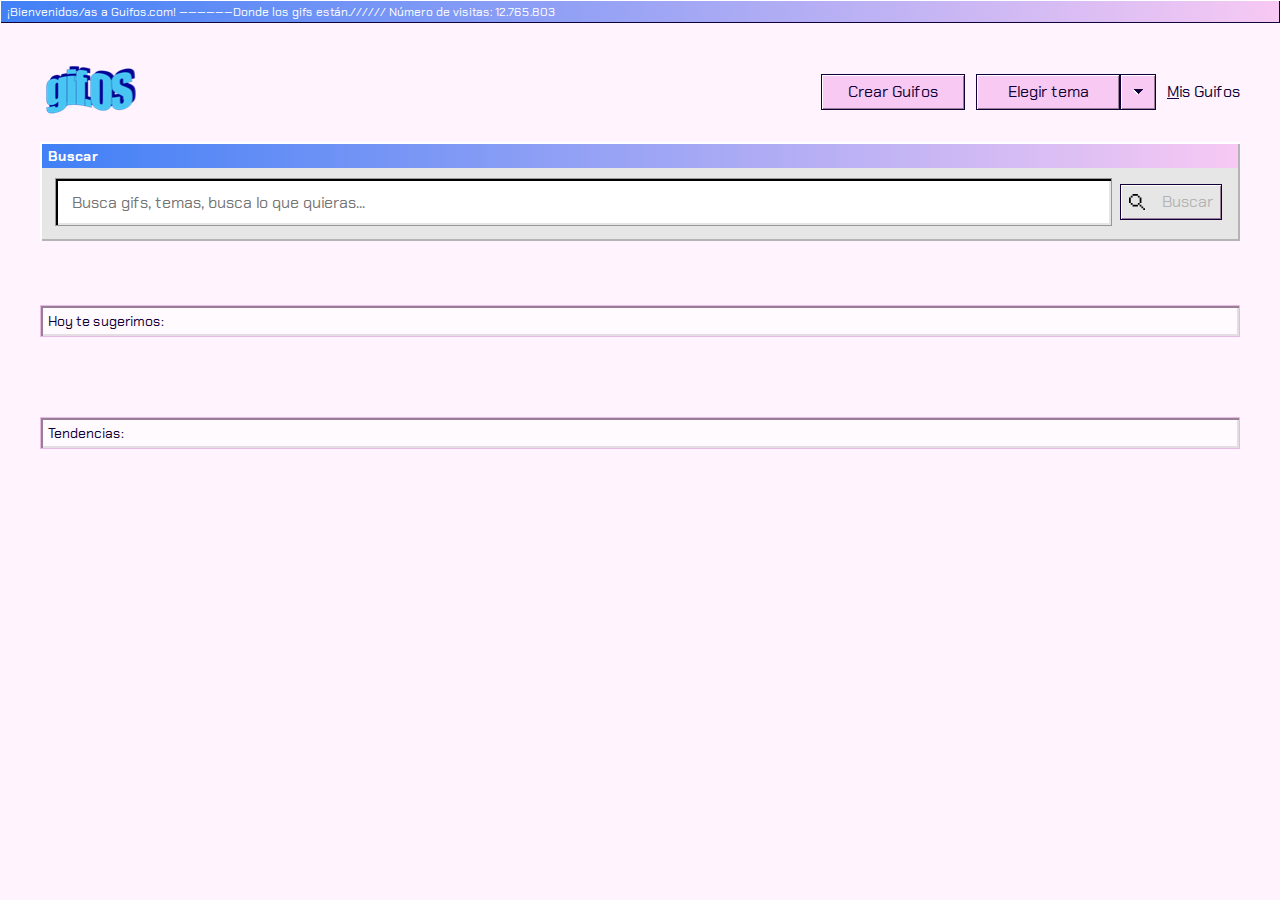
<file: index.html>
<!DOCTYPE html>
<html lang="es">
	<head>
		<meta charset="UTF-8" />
		<meta name="viewport" content="width=device-width, initial-scale=1.0" />
		<link
			href="https://fonts.googleapis.com/css2?family=Chakra+Petch:ital,wght@0,400;0,700;1,700&display=swap"
			rel="stylesheet"
		/>

		<!-- Favicon -->
		<link rel="shortcut icon" href="./assets/img/favicon/favicon.ico" type="image/x-icon" id="favicon" />

		<!-- Themes -->
		<link rel="stylesheet" href="styles/style.css" />
		<link id="cache" rel="stylesheet" href="styles/sailorNightTheme.css" />
		<link id="theme" rel="stylesheet" href="styles/sailorDayTheme.css" />
		<title>GifOS</title>
	</head>
	<body>
		<header class="main-title">
			<h1 class="main-title__text">
				¡Bienvenidos/as a Guifos.com! ——————Donde los gifs están.////// Número de visitas: 12.765.803
			</h1>
		</header>

		<main class="container">
			<nav class="nav">
				<a href="index.html"><img id="logo" class="nav__logo" src="assets/img/gifOF_logo.png" alt="gifOS Logo" /></a>

				<ul class="nav__btns">
					<li><a class="btn btn-default" href="mygifos.html">Crear Guifos</a></li>
					<li>
						<ul class="nav__secondary-btn">
							<li class="btn btn-default">Elegir tema</li>
							<li class="btn btn-default-small"><img src="assets/svg/dropdown.svg" alt="dropdown" /></li>
						</ul>
						<div class="nav__dropdown hidden">
							<button id="day-theme-btn" class="btn btn-adaptable btn-theme" type="button">
								<span class="underline">S</span>ailor Day
							</button>
							<button id="night-theme-btn" class="btn btn-adaptable btn-theme" type="button">Sailor Night</button>
						</div>
					</li>
					<li class="nav__link">
						<button id="myGifos_btn" class="btn-link" type="button"><span class="underline">M</span>is Guifos</button>
					</li>
				</ul>
			</nav>
			<section class="search">
				<div class="search-title">
					<h2 class="search-title__text">Buscar</h2>
				</div>
				<form class="search-content" method="GET">
					<label for="search-input"></label>
					<input
						class="search-input"
						id="search-input"
						type="text"
						autocomplete="off"
						placeholder="Busca gifs, temas, busca lo que quieras..."
					/>
					<button class="btn btn-search" type="submit">
						<img id="search-icon" src="assets/svg/lupa.svg" alt="lupa" /> Buscar
					</button>
				</form>
			</section>
			<div class="autocomplete hidden"></div>
			<div class="related"></div>
			<div>
				<section class="today">
					<header class="today-title section-header">
						<h2 class="section-header__title">Hoy te sugerimos:</h2>
					</header>
					<div class="today__container">
						<div class="today__item">
							<div class="item-header">
								<p class="item-header__text">#LoremIpsumDolor</p>
								<img class="item-header__img" src="assets/svg/button3.svg" alt="close button" />
							</div>
							<img class="item__img" src="https://via.placeholder.com/280" alt="placeholder" />
							<button class="btn btn-related item__btn" type="button">Ver más...</button>
						</div>

						<div class="today__item">
							<div class="item-header">
								<p class="item-header__text">#LoremIpsumDolor</p>
								<img class="item-header__img" src="assets/svg/button3.svg" alt="close button" />
							</div>
							<img class="item__img" src="https://via.placeholder.com/280" alt="placeholder" />
							<button class="item__btn" type="button">Ver más...</button>
						</div>

						<div class="today__item">
							<div class="item-header">
								<p class="item-header__text">#LoremIpsumDolor</p>
								<img class="item-header__img" src="assets/svg/button3.svg" alt="close button" />
							</div>
							<img class="item__img" src="https://via.placeholder.com/280" alt="placeholder" />
							<button class="item__btn" type="button">Ver más...</button>
						</div>

						<div class="today__item">
							<div class="item-header">
								<p class="item-header__text">#LoremIpsumDolor</p>
								<img class="item-header__img" src="assets/svg/button3.svg" alt="close button" />
							</div>
							<img class="item__img" src="https://via.placeholder.com/280" alt="placeholder" />
							<button class="item__btn" type="button">Ver más...</button>
						</div>
					</div>
				</section>

				<section class="tendencies">
					<header class="tendencies__title section-header">
						<h2 class="section-header__title">Tendencias:</h2>
					</header>
					<div class="tendencies-container"></div>
				</section>

				<section class="results hidden">
					<header class="results-title section-header">
						<h2 class="section-header__title">Ejemplo de búsqueda (resultados)</h2>
					</header>
					<div class="results-container"></div>
				</section>

				<section class="my-gifos hidden">
					<header class="my-gifos-title section-header">
						<h2 class="section-header__title">Mis guifos</h2>
					</header>
					<div id="loaded-gifs" class="saved-container"></div>
				</section>
			</div>
		</main>

		<script src="main.js"></script>
	</body>
</html>
</file>
<file: styles/sailorNightTheme.css>
body {
  background: #1a003b;
}

.btn {
  color: #ffffff;
}

.main-title {
  background: -webkit-gradient(linear, right top, left top, from(#ee2efe), to(#2e32fb));
  background: linear-gradient(270deg, #ee2efe 0%, #2e32fb 100%);
  -webkit-box-shadow: inset 0px 0px #ffffff, inset 0px 0px #8f8f8f;
          box-shadow: inset 0px 0px #ffffff, inset 0px 0px #8f8f8f;
}

.main-title__text {
  color: #ffffff;
}

.nav__dropdown {
  background: #b4b4b4;
  -webkit-box-shadow: inset 2px 2px #ffffff, inset -2px -2px #8f8f8f;
          box-shadow: inset 2px 2px #ffffff, inset -2px -2px #8f8f8f;
}

.btn {
  background: #ee3efe;
  border: 1px solid #110038;
  -webkit-box-shadow: inset 1px 1px #ffffff, inset -1px -1px #a72cb3;
          box-shadow: inset 1px 1px #ffffff, inset -1px -1px #a72cb3;
  color: #ffffff;
}

.btn:hover {
  background: #ce36db;
}

.btn-link {
  color: #ffffff;
}

.btn-link:hover {
  outline: dotted 1px #ffffff;
}

.btn-search {
  background: #ee3efe;
  -webkit-box-shadow: inset 1px 1px #ffffff, inset -1px -1px #b4b4b4;
          box-shadow: inset 1px 1px #ffffff, inset -1px -1px #b4b4b4;
  color: #ffffff;
}

.btn-related {
  background: #2e32fb;
  border: 1px solid #4c2f99;
  -webkit-box-shadow: inset 2px 2px #ffffff, inset -2px -2px #2124b3;
          box-shadow: inset 2px 2px #ffffff, inset -2px -2px #2124b3;
  color: #ffffff;
}

.btn-related:hover {
  background: #2629cc;
  -webkit-box-shadow: inset 1px 1px #ffffff, inset -1px -1px #2124b3;
          box-shadow: inset 1px 1px #ffffff, inset -1px -1px #2124b3;
}

.btn-red {
  background: #ff6161;
  border: 1px solid #110038;
  -webkit-box-shadow: inset 1px 1px #ffffff, inset -1px -1px #993a3a;
          box-shadow: inset 1px 1px #ffffff, inset -1px -1px #993a3a;
  color: #ffffff;
}

.btn-red:hover {
  background: #e45959;
}

.btn-white {
  background: #110038;
  border: 1px solid #b4b4b4;
  -webkit-box-shadow: inset 1px 1px #fff4fd, inset -1px -1px #5c5c5c;
          box-shadow: inset 1px 1px #fff4fd, inset -1px -1px #5c5c5c;
  color: #ffffff;
}

.btn-white:hover {
  background: #0e022b;
  outline: dotted 1px #ffffff;
}

.btn-play:hover {
  outline: none;
}

.btn:disabled,
.btn:disabled:hover {
  cursor: default;
  background: #b4b4b4;
  color: #8f8f8f;
  outline: none;
}

.search {
  background: #b4b4b4;
  -webkit-box-shadow: inset 2px 2px #ffffff, inset -2px -2px #8f8f8f;
          box-shadow: inset 2px 2px #ffffff, inset -2px -2px #8f8f8f;
}

.search-input {
  -webkit-box-shadow: inset 2px 2px #000000, inset -2px -2px #e6e6e6;
          box-shadow: inset 2px 2px #000000, inset -2px -2px #e6e6e6;
}

.search-title {
  background: -webkit-gradient(linear, right top, left top, from(#ee2efe), to(#2e32fb));
  background: linear-gradient(270deg, #ee2efe 0%, #2e32fb 100%);
}

.search-title__text {
  color: #ffffff;
}

.autocomplete {
  background: #b4b4b4;
  -webkit-box-shadow: inset 2px 2px #ffffff, inset -2px -2px #8f8f8f;
          box-shadow: inset 2px 2px #ffffff, inset -2px -2px #8f8f8f;
}

.autocomplete-tag {
  background: #cccccc;
  -webkit-box-shadow: inset 2px 2px #ffffff, inset -2px -2px #b4b4b4;
          box-shadow: inset 2px 2px #ffffff, inset -2px -2px #b4b4b4;
  border: solid 1px #808080;
}

.related__tag {
  background: #2e32fb;
  -webkit-box-shadow: inset 1px 1px #ffffff, inset -1px -1px #2124b3;
          box-shadow: inset 1px 1px #ffffff, inset -1px -1px #2124b3;
  border: 1px solid #4c2f99;
  color: #ffffff;
}

.section-header {
  background: #ffffff;
  -webkit-box-shadow: inset 1px 1px #110038, inset -2px -2px #e6dce4;
          box-shadow: inset 1px 1px #110038, inset -2px -2px #e6dce4;
  border: 1px solid #3f00ec;
  color: #110038;
}

.today__item {
  background: #b4b4b4;
  -webkit-box-shadow: inset 2px 2px #ffffff, inset -2px -2px #5c5c5c;
          box-shadow: inset 2px 2px #ffffff, inset -2px -2px #5c5c5c;
}

.item__btn {
  background: #2e32fb;
  -webkit-box-shadow: inset 1px 1px #ffffff, inset -1px -1px #2124b3;
          box-shadow: inset 1px 1px #ffffff, inset -1px -1px #2124b3;
  border: 1px solid #4c2f99;
  color: #ffffff;
}

.item-header {
  background: -webkit-gradient(linear, right top, left top, from(#ee2efe), to(#2e32fb));
  background: linear-gradient(270deg, #ee2efe 0%, #2e32fb 100%);
}

.item-header__text {
  color: #ffffff;
}

.gif {
  background: #b4b4b4;
  -webkit-box-shadow: inset 2px 2px #ffffff, inset -2px -2px #5c5c5c;
          box-shadow: inset 2px 2px #ffffff, inset -2px -2px #5c5c5c;
}

.gif__text {
  background: -webkit-gradient(linear, right top, left top, from(#ee2efe), to(#2e32fb));
  background: linear-gradient(270deg, #ee2efe 0%, #2e32fb 100%);
  color: #ffffff;
}

.create-window {
  background: #b4b4b4;
  -webkit-box-shadow: inset 2px 2px #ffffff, inset -2px -2px #8f8f8f;
          box-shadow: inset 2px 2px #ffffff, inset -2px -2px #8f8f8f;
}

.create-window__title {
  background: -webkit-gradient(linear, right top, left top, from(#ee2efe), to(#2e32fb));
  background: linear-gradient(270deg, #ee2efe 0%, #2e32fb 100%);
  color: #ffffff;
}

.capture-window {
  background: #b4b4b4;
  -webkit-box-shadow: inset 2px 2px #ffffff, inset -2px -2px #8f8f8f;
          box-shadow: inset 2px 2px #ffffff, inset -2px -2px #8f8f8f;
}

.capture-window__title {
  background: -webkit-gradient(linear, right top, left top, from(#ee2efe), to(#2e32fb));
  background: linear-gradient(270deg, #ee2efe 0%, #2e32fb 100%);
  color: #ffffff;
}

.capture-window__display {
  -webkit-box-shadow: inset 2px 2px #000000, inset -1px -1px #8f8f8f;
          box-shadow: inset 2px 2px #000000, inset -1px -1px #8f8f8f;
  border: 1px solid #5c5c5c;
}

.success-window-container {
  background: #b4b4b4;
  -webkit-box-shadow: inset 2px 2px #ffffff, inset -2px -2px #b4b4b4;
          box-shadow: inset 2px 2px #ffffff, inset -2px -2px #b4b4b4;
}

.success-window__title {
  background: -webkit-gradient(linear, right top, left top, from(#ee2efe), to(#2e32fb));
  background: linear-gradient(270deg, #ee2efe 0%, #2e32fb 100%);
  color: #ffffff;
}

.success-gif-container {
  -webkit-box-shadow: inset 2px 2px #000000, inset -1px -1px #8f8f8f;
          box-shadow: inset 2px 2px #000000, inset -1px -1px #8f8f8f;
  border: 1px solid #5c5c5c;
}

.preview-bar {
  background: #b4b4b4;
  -webkit-box-shadow: inset 2px 2px #000000, inset -2px -2px #fffcfc;
          box-shadow: inset 2px 2px #000000, inset -2px -2px #fffcfc;
}

.preview-cell {
  background: #999999;
}

.preview-cell-active {
  background: #f7c9f3;
}
/*# sourceMappingURL=sailorNightTheme.css.map */
</file>
<file: styles/sailorDayTheme.css>
body {
  background: #fff3fd;
}

.main-title {
  background: -webkit-gradient(linear, right top, left top, from(#f7c9f3), to(#4180f6));
  background: linear-gradient(270deg, #f7c9f3 0%, #4180f6 100%);
  -webkit-box-shadow: inset 1px 1px #ffffff, inset -1px -1px #110038;
          box-shadow: inset 1px 1px #ffffff, inset -1px -1px #110038;
}

.main-title__text {
  color: #ffffff;
}

.nav__dropdown {
  background: #e6e6e6;
  -webkit-box-shadow: inset 1px 1px #ffffff, inset -1px -1px #b4b4b4;
          box-shadow: inset 1px 1px #ffffff, inset -1px -1px #b4b4b4;
}

.btn {
  background: #f7c9f3;
  border: 1px solid #110038;
  -webkit-box-shadow: inset 1px 1px #ffffff, inset -1px -1px #997d97;
          box-shadow: inset 1px 1px #ffffff, inset -1px -1px #997d97;
  color: #110038;
}

.btn:hover {
  background: #e6bbe2;
}

.btn-link {
  color: #110038;
}

.btn-link:hover {
  outline: dotted 1px #110038;
}

.btn-search {
  background: #f7c9f3;
  -webkit-box-shadow: inset 1px 1px #ffffff, inset -1px -1px #997d97;
          box-shadow: inset 1px 1px #ffffff, inset -1px -1px #997d97;
  color: #110038;
}

.btn-related {
  background: #4180f6;
  border: 1px solid #4c2f99;
  -webkit-box-shadow: inset 2px 2px #ffffff, inset -2px -2px #284f99;
          box-shadow: inset 2px 2px #ffffff, inset -2px -2px #284f99;
  color: #ffffff;
}

.btn-related:hover {
  background: #3a72db;
}

.btn-red {
  background: #ff6161;
  border: 1px solid #110038;
  -webkit-box-shadow: inset 1px 1px #ffffff, inset -1px -1px #993a3a;
          box-shadow: inset 1px 1px #ffffff, inset -1px -1px #993a3a;
  color: #ffffff;
}

.btn-red:hover {
  background: #e45959;
}

.btn-white {
  background: #fff4fd;
  border: 1px solid #110038;
  -webkit-box-shadow: inset 1px 1px #ffffff, inset -1px -1px #997d97;
          box-shadow: inset 1px 1px #ffffff, inset -1px -1px #997d97;
  color: #110038;
}

.btn-white:hover {
  background: #ece5eb;
}

.btn-play:hover {
  outline: none;
}

.btn:disabled,
.btn:disabled:hover {
  cursor: default;
  background: #e6e6e6;
  color: #b4b4b4;
  outline: none;
}

.search {
  background: #e6e6e6;
  -webkit-box-shadow: inset 2px 2px #ffffff, inset -2px -2px #b4b4b4;
          box-shadow: inset 2px 2px #ffffff, inset -2px -2px #b4b4b4;
}

.search-input {
  -webkit-box-shadow: inset 2px 2px #000000, inset -2px -2px #e6e6e6;
          box-shadow: inset 2px 2px #000000, inset -2px -2px #e6e6e6;
}

.search-title {
  background: -webkit-gradient(linear, right top, left top, from(#f7c9f3), to(#4180f6));
  background: linear-gradient(270deg, #f7c9f3 0%, #4180f6 100%);
}

.search-title__text {
  color: #ffffff;
}

.autocomplete {
  background: #e6e6e6;
  -webkit-box-shadow: inset 2px 2px #ffffff, inset -2px -2px #b4b4b4;
          box-shadow: inset 2px 2px #ffffff, inset -2px -2px #b4b4b4;
}

.autocomplete-tag {
  background: #f0f0f0;
  -webkit-box-shadow: inset 1px 1px #ffffff, inset -1px -1px #b4b4b4;
          box-shadow: inset 1px 1px #ffffff, inset -1px -1px #b4b4b4;
  border: solid 1px #808080;
}

.related__tag {
  background: #4180f6;
  -webkit-box-shadow: inset 2px 2px #ffffff, inset -2px -2px #284f99;
          box-shadow: inset 2px 2px #ffffff, inset -2px -2px #284f99;
  border: solid 1px #4c2f99;
  color: #ffffff;
}

.section-header {
  background: #fffafe;
  -webkit-box-shadow: inset 2px 2px #997d97, inset -2px -2px #e6dce4;
          box-shadow: inset 2px 2px #997d97, inset -2px -2px #e6dce4;
  border: 1px solid #e6bbe2;
  color: #110038;
}

.today__item {
  background: #e6e6e6;
  -webkit-box-shadow: inset 2px 2px #ffffff, inset -2px -2px #b4b4b4;
          box-shadow: inset 2px 2px #ffffff, inset -2px -2px #b4b4b4;
}

.item-header {
  background: -webkit-gradient(linear, right top, left top, from(#f7c9f3), to(#4180f6));
  background: linear-gradient(270deg, #f7c9f3 0%, #4180f6 100%);
}

.item-header__text {
  color: #ffffff;
}

.gif {
  background: #e6e6e6;
  -webkit-box-shadow: inset 2px 2px #ffffff, inset -2px -2px #b4b4b4;
          box-shadow: inset 2px 2px #ffffff, inset -2px -2px #b4b4b4;
}

.gif__text {
  background: -webkit-gradient(linear, right top, left top, from(#f7c9f3), to(#4180f6));
  background: linear-gradient(270deg, #f7c9f3 0%, #4180f6 100%);
  color: #ffffff;
}

.create-window {
  background: #e6e6e6;
  -webkit-box-shadow: inset 2px 2px #ffffff, inset -2px -2px #b4b4b4;
          box-shadow: inset 2px 2px #ffffff, inset -2px -2px #b4b4b4;
}

.create-window__title {
  background: -webkit-gradient(linear, right top, left top, from(#f7c9f3), to(#4180f6));
  background: linear-gradient(270deg, #f7c9f3 0%, #4180f6 100%);
  color: #ffffff;
}

.capture-window {
  background: #e6e6e6;
  -webkit-box-shadow: inset 2px 2px #ffffff, inset -2px -2px #b4b4b4;
          box-shadow: inset 2px 2px #ffffff, inset -2px -2px #b4b4b4;
}

.capture-window__title {
  background: -webkit-gradient(linear, right top, left top, from(#f7c9f3), to(#4180f6));
  background: linear-gradient(270deg, #f7c9f3 0%, #4180f6 100%);
  color: #ffffff;
}

.capture-window__display {
  -webkit-box-shadow: inset 2px 2px #000000, inset -2px -2px #e6e6e6;
          box-shadow: inset 2px 2px #000000, inset -2px -2px #e6e6e6;
  border: 1px solid #979797;
}

.success-window-container {
  background: #e6e6e6;
  -webkit-box-shadow: inset 2px 2px #ffffff, inset -2px -2px #b4b4b4;
          box-shadow: inset 2px 2px #ffffff, inset -2px -2px #b4b4b4;
}

.success-window__title {
  background: -webkit-gradient(linear, right top, left top, from(#f7c9f3), to(#4180f6));
  background: linear-gradient(270deg, #f7c9f3 0%, #4180f6 100%);
  color: #ffffff;
}

.success-gif-container {
  -webkit-box-shadow: inset 2px 2px #000000, inset -2px -2px #e6e6e6;
          box-shadow: inset 2px 2px #000000, inset -2px -2px #e6e6e6;
  border: 1px solid #979797;
}

.preview-bar {
  background: #b4b4b4;
  -webkit-box-shadow: inset 2px 2px #000000, inset -2px -2px #fffcfc;
          box-shadow: inset 2px 2px #000000, inset -2px -2px #fffcfc;
}

.preview-cell {
  background: #999999;
}

.preview-cell-active {
  background: #f7c9f3;
}
/*# sourceMappingURL=sailorDayTheme.css.map */
</file>
<file: styles/style.css>
* {
  margin: 0;
  padding: 0;
  -webkit-box-sizing: border-box;
          box-sizing: border-box;
}

/*! normalize.css v8.0.1 | MIT License | github.com/necolas/normalize.css */
html {
  line-height: 1.15;
  /* 1 */
  -webkit-text-size-adjust: 100%;
  /* 2 */
}

body {
  margin: 0;
}

main {
  display: block;
}

h1 {
  font-size: 2em;
  margin: 0.67em 0;
}

hr {
  -webkit-box-sizing: content-box;
          box-sizing: content-box;
  /* 1 */
  height: 0;
  /* 1 */
  overflow: visible;
  /* 2 */
}

pre {
  font-family: monospace, monospace;
  /* 1 */
  font-size: 1em;
  /* 2 */
}

a {
  background-color: transparent;
}

abbr[title] {
  border-bottom: none;
  /* 1 */
  text-decoration: underline;
  /* 2 */
  -webkit-text-decoration: underline dotted;
          text-decoration: underline dotted;
  /* 2 */
}

b,
strong {
  font-weight: bolder;
}

code,
kbd,
samp {
  font-family: monospace, monospace;
  /* 1 */
  font-size: 1em;
  /* 2 */
}

small {
  font-size: 80%;
}

sub,
sup {
  font-size: 75%;
  line-height: 0;
  position: relative;
  vertical-align: baseline;
}

sub {
  bottom: -0.25em;
}

sup {
  top: -0.5em;
}

img {
  border-style: none;
}

button,
input,
optgroup,
select,
textarea {
  font-family: inherit;
  /* 1 */
  font-size: 100%;
  /* 1 */
  line-height: 1.15;
  /* 1 */
  margin: 0;
  /* 2 */
}

button,
input {
  /* 1 */
  overflow: visible;
}

button,
select {
  /* 1 */
  text-transform: none;
}

button,
[type='button'],
[type='reset'],
[type='submit'] {
  -webkit-appearance: button;
}

button::-moz-focus-inner,
[type='button']::-moz-focus-inner,
[type='reset']::-moz-focus-inner,
[type='submit']::-moz-focus-inner {
  border-style: none;
  padding: 0;
}

button:-moz-focusring,
[type='button']:-moz-focusring,
[type='reset']:-moz-focusring,
[type='submit']:-moz-focusring {
  outline: 1px dotted ButtonText;
}

fieldset {
  padding: 0.35em 0.75em 0.625em;
}

legend {
  -webkit-box-sizing: border-box;
          box-sizing: border-box;
  /* 1 */
  color: inherit;
  /* 2 */
  display: table;
  /* 1 */
  max-width: 100%;
  /* 1 */
  padding: 0;
  /* 3 */
  white-space: normal;
  /* 1 */
}

progress {
  vertical-align: baseline;
}

textarea {
  overflow: auto;
}

[type='checkbox'],
[type='radio'] {
  -webkit-box-sizing: border-box;
          box-sizing: border-box;
  /* 1 */
  padding: 0;
  /* 2 */
}

[type='number']::-webkit-inner-spin-button,
[type='number']::-webkit-outer-spin-button {
  height: auto;
}

[type='search'] {
  -webkit-appearance: textfield;
  /* 1 */
  outline-offset: -2px;
  /* 2 */
}

[type='search']::-webkit-search-decoration {
  -webkit-appearance: none;
}

::-webkit-file-upload-button {
  -webkit-appearance: button;
  /* 1 */
  font: inherit;
  /* 2 */
}

details {
  display: block;
}

summary {
  display: list-item;
}

template {
  display: none;
}

[hidden] {
  display: none;
}

html {
  scroll-behavior: smooth;
}

li {
  list-style: none;
}

a {
  color: #110038;
  text-decoration: none;
}

label {
  display: none;
}

body {
  background: #fff3fd;
}

.main-title {
  height: 23px;
  width: 100%;
  -webkit-box-sizing: border-box;
          box-sizing: border-box;
  display: -webkit-box;
  display: -ms-flexbox;
  display: flex;
}

.main-title__text {
  -ms-flex-item-align: center;
      -ms-grid-row-align: center;
      align-self: center;
  font-family: "Chakra Petch", sans-serif;
  font-weight: 400;
  font-size: 0.75em;
  line-height: 1em;
  margin-left: 7px;
}

.container {
  max-width: 1200px;
  margin: auto;
}

.nav {
  display: -webkit-box;
  display: -ms-flexbox;
  display: flex;
  -webkit-box-pack: justify;
      -ms-flex-pack: justify;
          justify-content: space-between;
  -webkit-box-align: center;
      -ms-flex-align: center;
          align-items: center;
  margin-top: 35px;
  margin-bottom: 16px;
}

.nav__container {
  display: -webkit-box;
  display: -ms-flexbox;
  display: flex;
  -webkit-box-align: center;
      -ms-flex-align: center;
          align-items: center;
}

.nav__return {
  height: 24px;
  width: 24px;
  position: relative;
}

.nav__logo {
  margin: 8px 6.3px;
}

.nav__dropdown {
  height: 102px;
  padding: 0 10px 10px 10px;
  display: -webkit-box;
  display: -ms-flexbox;
  display: flex;
  -webkit-box-orient: vertical;
  -webkit-box-direction: normal;
      -ms-flex-direction: column;
          flex-direction: column;
  -webkit-box-pack: justify;
      -ms-flex-pack: justify;
          justify-content: space-between;
  position: absolute;
  z-index: 2;
  width: 180px;
}

.nav__link {
  display: -webkit-box;
  display: -ms-flexbox;
  display: flex;
  -webkit-box-pack: center;
      -ms-flex-pack: center;
          justify-content: center;
  -webkit-box-align: center;
      -ms-flex-align: center;
          align-items: center;
  font-family: "Chakra Petch", sans-serif;
  font-weight: 400;
  font-size: 1em;
  line-height: 1.125em;
}

.search {
  height: 99px;
}

.search-title {
  height: 24px;
  display: -webkit-box;
  display: -ms-flexbox;
  display: flex;
  -webkit-box-align: center;
      -ms-flex-align: center;
          align-items: center;
  margin: 2px;
  position: relative;
  top: 2px;
}

.search-title__text {
  margin-left: 6px;
  font-family: "Chakra Petch", sans-serif;
  font-size: 0.875em;
  line-height: 1.125em;
  font-weight: 700;
}

.search-content {
  display: -webkit-box;
  display: -ms-flexbox;
  display: flex;
  -webkit-box-align: center;
      -ms-flex-align: center;
          align-items: center;
  -webkit-box-pack: justify;
      -ms-flex-pack: justify;
          justify-content: space-between;
  margin: 12px 18px 12px 15px;
}

.search-input {
  height: 48px;
  width: 1057px;
  padding: 0 16px;
  border: 1px solid #979797;
  font-family: "Chakra Petch", sans-serif;
  font-size: 1em;
  line-height: 1.375em;
  color: #b4b4b4;
}

.autocomplete {
  height: auto;
  width: 1200px;
  position: absolute;
  padding: 17px 128px 6px 15px;
  z-index: 2;
}

.autocomplete-tag {
  font-family: "Chakra Petch", sans-serif;
  font-size: 1em;
  padding-left: 1em;
  margin-right: 8px;
  text-align: left;
  margin-bottom: 10px;
}

.related {
  position: absolute;
  margin-top: 12px;
}

.related__tag {
  min-width: 50px;
  height: 34px;
  padding: 0 7px;
  margin-right: 8px;
  font-family: "Chakra Petch", sans-serif;
  font-size: 0.875em;
}

.tendencies,
.today,
.results,
.my-gifos {
  margin-top: 64px;
}

.section-header {
  height: 32px;
  padding: 0 7px;
  margin-bottom: 16px;
  display: -webkit-box;
  display: -ms-flexbox;
  display: flex;
  -webkit-box-align: center;
      -ms-flex-align: center;
          align-items: center;
  font-family: "Chakra Petch", sans-serif;
  font-weight: 400;
  font-size: 1em;
  line-height: 1.125em;
}

.section-header__title {
  font-family: "Chakra Petch", sans-serif;
  font-weight: 400;
  font-size: 0.875em;
  line-height: 1.125em;
}

.today__container {
  display: -webkit-box;
  display: -ms-flexbox;
  display: flex;
  -webkit-box-pack: justify;
      -ms-flex-pack: justify;
          justify-content: space-between;
}

.today__item {
  width: 288px;
  height: 313px;
  overflow: hidden;
}

.item-header {
  height: 24px;
  margin: 0 4px;
  overflow: hidden;
  display: -webkit-box;
  display: -ms-flexbox;
  display: flex;
  -webkit-box-pack: justify;
      -ms-flex-pack: justify;
          justify-content: space-between;
  -webkit-box-align: center;
      -ms-flex-align: center;
          align-items: center;
  position: relative;
  top: 2px;
}

.item-header__text {
  margin: 0 3px;
  font-family: "Chakra Petch", sans-serif;
  font-size: 0.875em;
  font-weight: 700;
  line-height: 1.125em;
}

.item-header__img {
  width: 16px;
  height: 14px;
  margin-right: 4px;
  cursor: pointer;
}

.item__img {
  width: 280px;
  height: 280px;
  position: relative;
  top: 4px;
  left: 4px;
  z-index: 1;
}

.tendencies-container,
.results-container,
.saved-container {
  max-width: 1200px;
  display: -ms-grid;
  display: grid;
  grid-auto-flow: dense;
  gap: 0.625em;
  -ms-grid-columns: (1fr)[4];
      grid-template-columns: repeat(4, 1fr);
}

.gif {
  height: 304px;
  padding: 4px;
  display: -webkit-box;
  display: -ms-flexbox;
  display: flex;
  position: relative;
  -webkit-box-pack: justify;
      -ms-flex-pack: justify;
          justify-content: space-between;
}

.gif:hover .gif__text {
  visibility: visible;
}

.gif__img {
  width: 100%;
  height: 296px;
  -o-object-fit: cover;
     object-fit: cover;
  position: relative;
  -ms-flex-item-align: center;
      -ms-grid-row-align: center;
      align-self: center;
}

.gif__text {
  width: calc(100% - 8px);
  height: 24px;
  overflow: hidden;
  position: absolute;
  bottom: 4px;
  left: 4px;
  -webkit-box-align: center;
      -ms-flex-align: center;
          align-items: center;
  padding: 0 4px;
  font-family: "Chakra Petch", sans-serif;
  font-weight: 700;
  font-size: 0.875em;
  line-height: 1.75em;
  visibility: hidden;
}

.create-gifos {
  margin-top: 75px;
  margin-bottom: 153px;
}

.create-window {
  height: 386px;
  width: 684px;
  position: relative;
  margin: auto;
}

.create-window__title {
  height: 24px;
  width: 678px;
  position: relative;
  top: 3px;
  margin: 3px 3px;
  font-family: "Chakra Petch", sans-serif;
  font-weight: 700;
  font-size: 0.875em;
  line-height: 1.5em;
  padding-left: 4px;
}

.create-window__header-text {
  font-family: "Chakra Petch", sans-serif;
  font-weight: 700;
  font-size: 1em;
  line-height: 1.75em;
}

.create-window__icon {
  position: relative;
  top: 30px;
  left: 25px;
}

.create-window__header {
  margin-left: 73px;
  color: #110038;
  font-family: "Chakra Petch", sans-serif;
  font-weight: 700;
  font-size: 1em;
  line-height: 1.375em;
}

.create-window__text {
  margin: 14px 93px 0px 73px;
  color: #110038;
  font-family: "Chakra Petch", sans-serif;
  font-weight: 400;
  font-size: 0.875em;
  line-height: 1.25em;
}

.create-window__buttons {
  display: -webkit-box;
  display: -ms-flexbox;
  display: flex;
  position: absolute;
  bottom: 36px;
  right: 36px;
}

.capture-window {
  height: 548px;
  width: 860px;
  padding: 0 13px 0 4px;
  position: relative;
  display: -webkit-box;
  display: -ms-flexbox;
  display: flex;
  margin: auto;
}

.capture-window__title {
  height: 24px;
  width: 854px;
  padding: 0 10px 0 4px;
  position: absolute;
  top: 3px;
  display: -webkit-box;
  display: -ms-flexbox;
  display: flex;
  -webkit-box-pack: justify;
      -ms-flex-pack: justify;
          justify-content: space-between;
  -webkit-box-align: center;
      -ms-flex-align: center;
          align-items: center;
  font-family: "Chakra Petch", sans-serif;
  font-weight: 700;
  font-size: 0.875em;
  line-height: 1.125em;
}

.capture-window__display {
  width: 838px;
  height: 440px;
  margin: 35px 1px 21px 8px;
  padding: 3px;
  display: -webkit-box;
  display: -ms-flexbox;
  display: flex;
  -webkit-box-orient: vertical;
  -webkit-box-direction: normal;
      -ms-flex-direction: column;
          flex-direction: column;
  -webkit-box-pack: center;
      -ms-flex-pack: center;
          justify-content: center;
  -webkit-box-align: center;
      -ms-flex-align: center;
          align-items: center;
  overflow: hidden;
}

.capture-window__buttons {
  width: 100%;
  max-width: 833px;
  margin-left: 8px;
  display: -webkit-box;
  display: -ms-flexbox;
  display: flex;
  -webkit-box-pack: justify;
      -ms-flex-pack: justify;
          justify-content: space-between;
  position: absolute;
  bottom: 16px;
  right: 16px;
  left: 5px;
}

.success-window-container {
  width: 721px;
  height: 391px;
  padding: 0 13px 0 4px;
  position: relative;
  display: -webkit-box;
  display: -ms-flexbox;
  display: flex;
  margin: auto;
}

.success-window {
  margin-top: 56px;
  display: -webkit-box;
  display: -ms-flexbox;
  display: flex;
  -webkit-box-orient: horizontal;
  -webkit-box-direction: normal;
      -ms-flex-direction: row;
          flex-direction: row;
  -webkit-box-pack: justify;
      -ms-flex-pack: justify;
          justify-content: space-between;
}

.success-window__title {
  height: 24px;
  width: 715px;
  padding: 0 10px 0 4px;
  position: absolute;
  top: 3px;
  display: -webkit-box;
  display: -ms-flexbox;
  display: flex;
  -webkit-box-pack: justify;
      -ms-flex-pack: justify;
          justify-content: space-between;
  -webkit-box-align: center;
      -ms-flex-align: center;
          align-items: center;
  font-family: "Chakra Petch", sans-serif;
  font-weight: 700;
  font-size: 0.875em;
  line-height: 1.125em;
}

.success-gif-container {
  padding: 2px 2px 0 2px;
}

.column-left {
  margin: 0 24px;
}

.column-right {
  width: 256px;
  margin-top: 22px;
}

.success-window__buttons {
  max-width: 721px;
  margin-left: 8px;
  display: -webkit-box;
  display: -ms-flexbox;
  display: flex;
  -webkit-box-pack: justify;
      -ms-flex-pack: justify;
          justify-content: space-between;
  position: absolute;
  bottom: 16px;
  right: 16px;
  left: 5px;
  -ms-flex-wrap: wrap;
      flex-wrap: wrap;
}

.video-container {
  width: 833px;
  height: 625px;
}

.counter {
  width: 124px;
  height: 36px;
  display: -webkit-box;
  display: -ms-flexbox;
  display: flex;
  -webkit-box-pack: center;
      -ms-flex-pack: center;
          justify-content: center;
  -webkit-box-align: center;
      -ms-flex-align: center;
          align-items: center;
  font-family: "Chakra Petch", sans-serif;
  font-size: 1em;
  color: #110038;
  border: 2px solid #979797;
  -webkit-box-shadow: inset 2px 2px #000000, inset -2px -2px #e6e6e6;
          box-shadow: inset 2px 2px #000000, inset -2px -2px #e6e6e6;
  background: #e6e6e6;
}

.action-buttons {
  display: -webkit-box;
  display: -ms-flexbox;
  display: flex;
  -webkit-box-orient: horizontal;
  -webkit-box-direction: normal;
      -ms-flex-direction: row;
          flex-direction: row;
  -webkit-box-pack: justify;
      -ms-flex-pack: justify;
          justify-content: space-between;
  -webkit-box-align: center;
      -ms-flex-align: center;
          align-items: center;
}

.action-buttons-secondary {
  display: -webkit-box;
  display: -ms-flexbox;
  display: flex;
  -webkit-box-orient: horizontal;
  -webkit-box-direction: normal;
      -ms-flex-direction: row;
          flex-direction: row;
  -webkit-box-pack: end;
      -ms-flex-pack: end;
          justify-content: flex-end;
  -webkit-box-align: center;
      -ms-flex-align: center;
          align-items: center;
}

.preview-bar-container {
  width: 264px;
  margin-right: 119px;
  display: -webkit-box;
  display: -ms-flexbox;
  display: flex;
  -webkit-box-orient: horizontal;
  -webkit-box-direction: normal;
      -ms-flex-direction: row;
          flex-direction: row;
  -webkit-box-align: center;
      -ms-flex-align: center;
          align-items: center;
  -webkit-box-pack: justify;
      -ms-flex-pack: justify;
          justify-content: space-between;
}

.preview-bar {
  width: 240px;
  height: 24px;
  padding: 0 2px;
  display: -webkit-box;
  display: -ms-flexbox;
  display: flex;
  -webkit-box-orient: horizontal;
  -webkit-box-direction: normal;
      -ms-flex-direction: row;
          flex-direction: row;
  -webkit-box-pack: justify;
      -ms-flex-pack: justify;
          justify-content: space-between;
  -webkit-box-align: center;
      -ms-flex-align: center;
          align-items: center;
  background: #b4b4b4;
  -webkit-box-shadow: inset 2px 2px #000000, inset -2px -2px #fffcfc;
          box-shadow: inset 2px 2px #000000, inset -2px -2px #fffcfc;
}

.preview-cell {
  width: 12px;
  height: 20px;
  background: #999999;
  overflow: hidden;
}

.preview-cell-active {
  background: #f7c9f3;
}

.repeat-upload-container {
  width: 302px;
  display: -webkit-box;
  display: -ms-flexbox;
  display: flex;
  -webkit-box-orient: horizontal;
  -webkit-box-direction: normal;
      -ms-flex-direction: row;
          flex-direction: row;
  -webkit-box-pack: justify;
      -ms-flex-pack: justify;
          justify-content: space-between;
}

.nav__btns {
  width: 419px;
  display: -webkit-box;
  display: -ms-flexbox;
  display: flex;
  -webkit-box-orient: horizontal;
  -webkit-box-direction: normal;
      -ms-flex-direction: row;
          flex-direction: row;
  -ms-flex-line-pack: center;
      align-content: center;
  -webkit-box-pack: justify;
      -ms-flex-pack: justify;
          justify-content: space-between;
}

.nav__secondary-btn {
  display: -webkit-box;
  display: -ms-flexbox;
  display: flex;
}

.nav__secondary-btn:hover + .nav__dropdown,
.nav__dropdown:hover {
  display: -webkit-box;
  display: -ms-flexbox;
  display: flex;
}

.preview-btn {
  width: 20px;
  height: 20px;
  display: -webkit-box;
  display: -ms-flexbox;
  display: flex;
  -webkit-box-pack: center;
      -ms-flex-pack: center;
          justify-content: center;
  -webkit-box-align: center;
      -ms-flex-align: center;
          align-items: center;
}

.btn {
  height: 36px;
  display: -webkit-box;
  display: -ms-flexbox;
  display: flex;
  -webkit-box-pack: center;
      -ms-flex-pack: center;
          justify-content: center;
  -webkit-box-align: center;
      -ms-flex-align: center;
          align-items: center;
  font-family: "Chakra Petch", sans-serif;
  font-weight: 400;
  font-size: 1em;
  line-height: 1.125em;
  cursor: pointer;
}

.btn:hover {
  outline: dotted 1px #110038;
  outline-offset: -4px;
}

.btn-link {
  font-family: "Chakra Petch", sans-serif;
  font-weight: 400;
  font-size: 1em;
  line-height: 1.125em;
  background: transparent;
  border: transparent;
  cursor: pointer;
}

.btn-link:hover {
  outline-offset: 4px;
}

.btn-default {
  width: 144px;
}

.btn-default-small {
  width: 36px;
}

.btn-search {
  width: 102px;
  -ms-flex-pack: distribute;
      justify-content: space-around;
}

.btn-close {
  width: 16px;
  height: 14px;
}

.btn-more {
  width: 81px;
  height: 34px;
}

.btn-small {
  width: 36px;
}

.btn-related {
  width: 81px;
  height: 34px;
  font-size: 0.875em;
  position: relative;
  bottom: 46px;
  left: 11px;
  z-index: 2;
}

.capture-btn,
.stop-btn {
  display: -webkit-box;
  display: -ms-flexbox;
  display: flex;
  -webkit-box-orient: horizontal;
  -webkit-box-direction: normal;
      -ms-flex-direction: row;
          flex-direction: row;
}

.btn-adaptable {
  width: 100%;
  margin-top: 12px;
  background: #f7c9f3;
  border: 1px solid #110038;
  -webkit-box-shadow: inset 1px 1px #ffffff, inset -1px -1px #997d97;
          box-shadow: inset 1px 1px #ffffff, inset -1px -1px #997d97;
  color: #110038;
}

.btn-adaptable-secondary {
  width: 100%;
  height: 36px;
  display: -webkit-box;
  display: -ms-flexbox;
  display: flex;
  -webkit-box-pack: start;
      -ms-flex-pack: start;
          justify-content: flex-start;
  -webkit-box-align: center;
      -ms-flex-align: center;
          align-items: center;
}

.btn-adaptable-secondary:hover {
  outline: dotted 1px #110038;
  outline-offset: -4px;
}

.btn-theme {
  padding-left: 1em;
  -webkit-box-pack: start;
      -ms-flex-pack: start;
          justify-content: flex-start;
}

.btn-play {
  width: 20px;
  height: 20px;
}

.underline {
  text-decoration: underline;
}

.hidden {
  display: none;
}

.line-through {
  text-decoration: line-through;
}

.justify-left {
  -webkit-box-pack: start;
      -ms-flex-pack: start;
          justify-content: flex-start;
}

.justify-right {
  -webkit-box-pack: end;
      -ms-flex-pack: end;
          justify-content: flex-end;
}

.margin-left {
  margin-left: 16px;
}

.parent-wide-format {
  grid-column: span 2;
}

.bold {
  font-weight: 700;
}

.italic {
  font-style: italic;
}

.btn:disabled,
.btn:disabled:hover {
  cursor: default;
  background: #b4b4b4;
  outline: none;
}
/*# sourceMappingURL=style.css.map */
</file>
